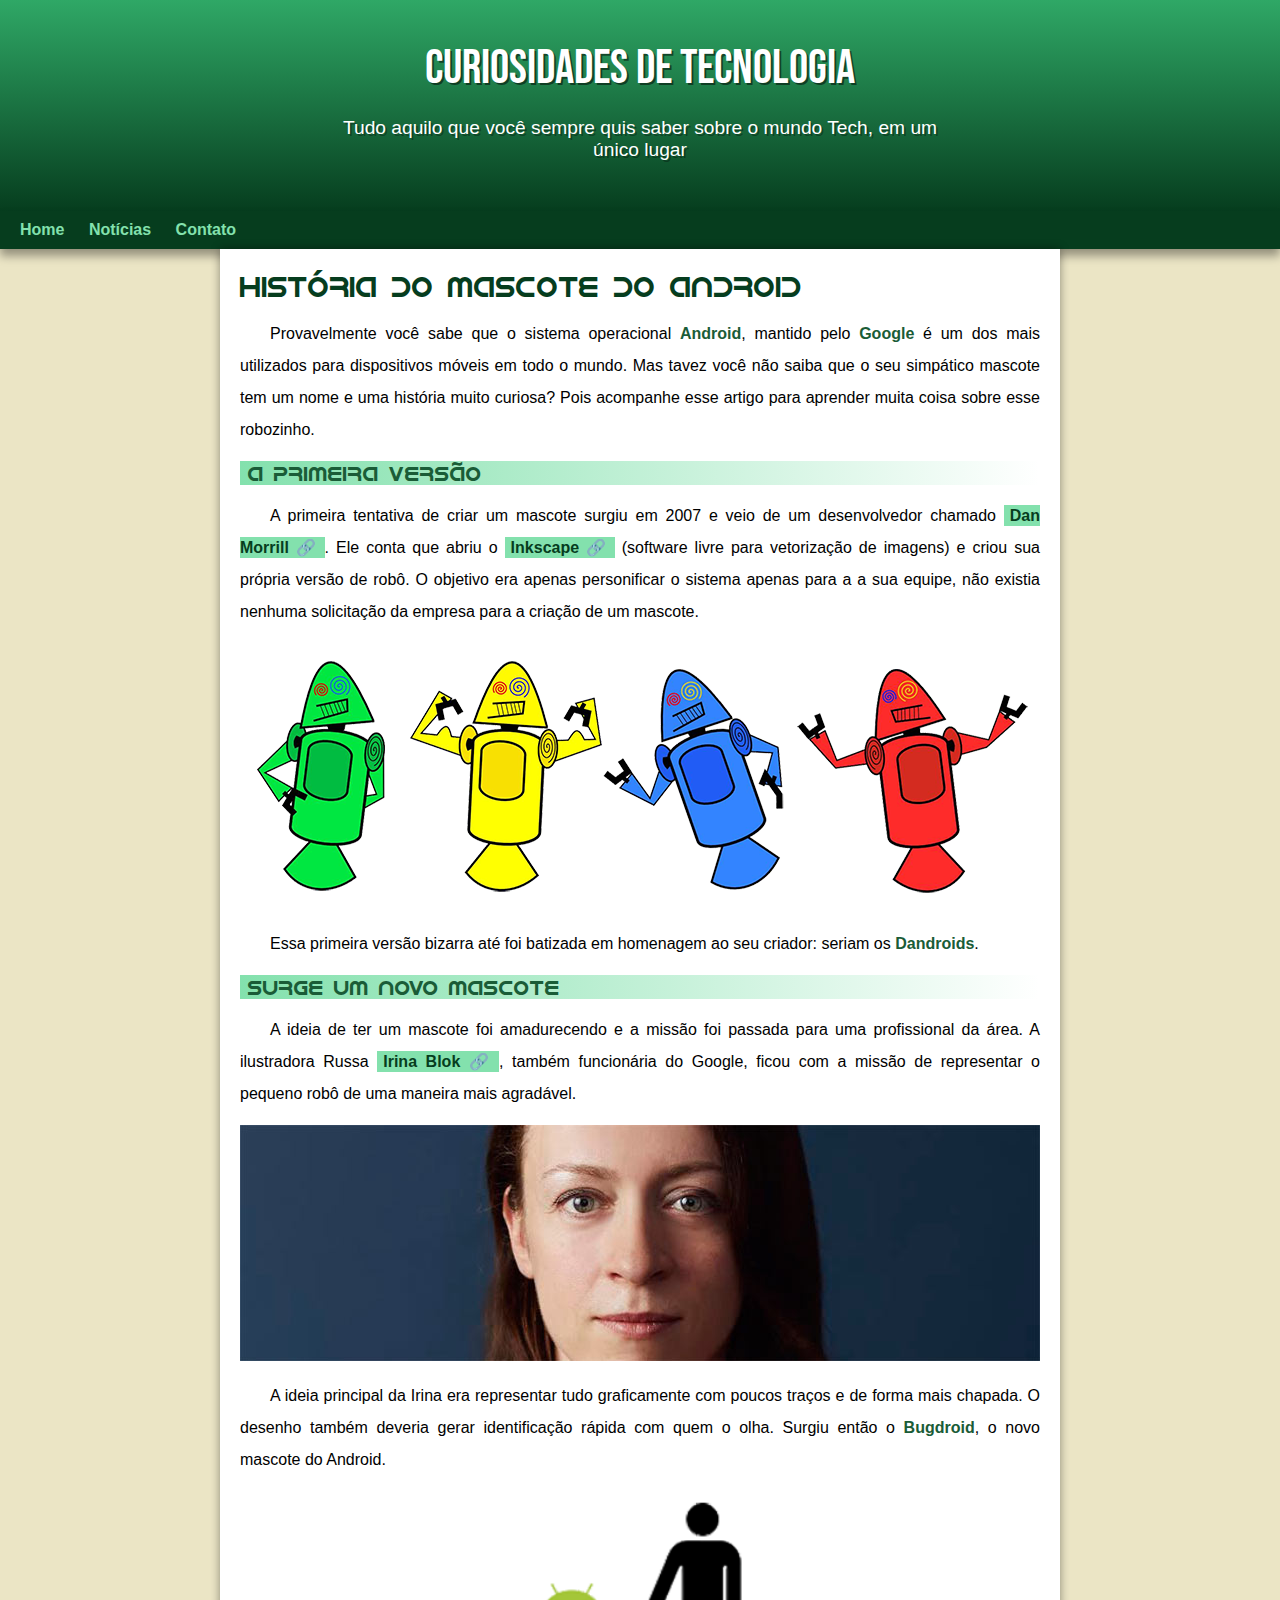
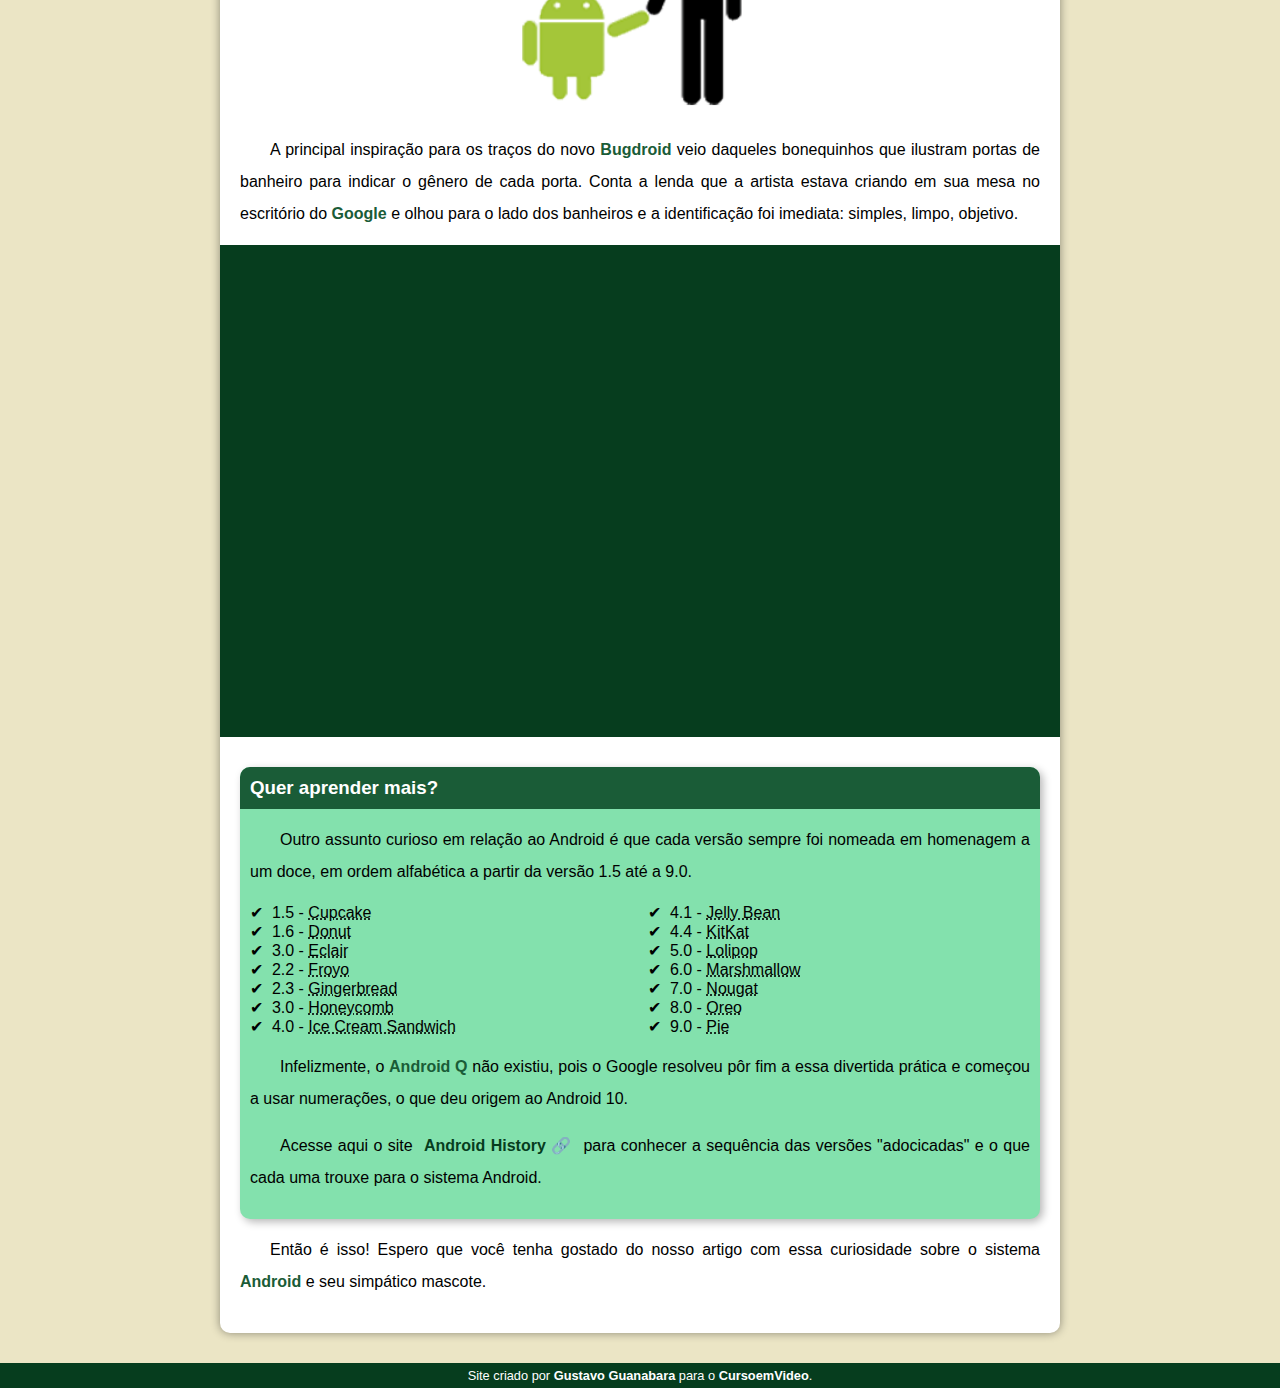
<file: index.html>
<!DOCTYPE html>
<html lang="pt-br">
<head>
    <meta charset="UTF-8">
    <meta name="viewport" content="width=device-width, initial-scale=1.0">
    <title>Como surgiu o mascote do android?</title>
    <link rel="shortcut icon" href="imagens/favicon.ico" type="image/x-icon">
    <link rel="stylesheet" href="estilo/style.css">
</head>
<body>
    <header>
        <h1>Curiosidades de Tecnologia</h1>
        <p>Tudo aquilo que você sempre quis saber sobre o mundo Tech, em um único lugar</p>
    </header>
    <nav>
        <a href="#">Home</a>
        <a href="#">Notícias</a>
        <a href="#">Contato</a>
    </nav>
    <main>
        <article>
            <h1>História do Mascote do Android</h1>

            <p>Provavelmente você sabe que o sistema operacional <strong>Android</strong>, mantido pelo <strong>Google</strong> é um dos mais utilizados para dispositivos móveis em todo o mundo. Mas tavez você não saiba que o seu simpático mascote tem um nome e uma história muito curiosa? Pois acompanhe esse artigo para aprender muita coisa sobre esse robozinho.</p>

            <h2>A primeira versão</h2>

            <p>A primeira tentativa de criar um mascote surgiu em 2007 e veio de um desenvolvedor chamado <a href="https://androidcommunity.com/dan-morrill-shows-us-the-android-mascot-that-almost-was-20130103/" target="_blank" class="externo">Dan Morrill</a>. Ele conta que abriu o <a href="https://inkscape.org/pt-br/" target="_blank" class="externo">Inkscape</a> (software livre para vetorização de imagens) e criou sua própria versão de robô. O objetivo era apenas personificar o sistema apenas para a a sua equipe, não existia nenhuma solicitação da empresa para a criação de um mascote.</p>

            <picture>
                <source media="(max-width: 670px)" srcset="imagens/dan-droids-pq.png">
                <img src="imagens/dan-droids.png" alt="Primeiro mascote do Android"></img>
            </picture>

            <p>Essa primeira versão bizarra até foi batizada em homenagem ao seu criador: seriam os <strong>Dandroids</strong>.</p>

            <h2>Surge um novo mascote</h2>

            <p>A ideia de ter um mascote foi amadurecendo e a missão foi passada para uma profissional da área. A ilustradora Russa <a href="https://www.irinablok.com/" target="_blank" class="externo">Irina Blok</a>, também funcionária do Google, ficou com a missão de representar o pequeno robô de uma maneira mais agradável.</p>

            <picture>
                <source media="(max-width: 600px)" srcset="imagens/irina-blok-pq.jpg">
                <img src="imagens/irina-blok.jpg" alt="Irina Block, criadora do Bugdroid">
                </picture>

            <p>A ideia principal da Irina era representar tudo graficamente com poucos traços e de forma mais chapada. O desenho também deveria gerar identificação rápida com quem o olha. Surgiu então o <strong>Bugdroid</strong>, o novo mascote do Android.</p>

            <img src="imagens/bugdroid.png" class="pequena" alt="Bugdroid">

            <p>A principal inspiração para os traços do novo <strong>Bugdroid</strong> veio daqueles bonequinhos que ilustram portas de banheiro para indicar o gênero de cada porta. Conta a lenda que a artista estava criando em sua mesa no escritório do <strong>Google</strong> e olhou para o lado dos banheiros e a identificação foi imediata: simples, limpo, objetivo.</p>

            <div class="video">
                <iframe width="560" height="315" src="https://www.youtube.com/embed/l2UDgpLz20M?si=R_yUKZrg-vJs89gs" title="YouTube video player" frameborder="0" allow="accelerometer; autoplay; clipboard-write; encrypted-media; gyroscope; picture-in-picture; web-share" referrerpolicy="strict-origin-when-cross-origin" allowfullscreen></iframe>
            </div>
            
            <aside>
                <h3>Quer aprender mais?</h3>

                <p>Outro assunto curioso em relação ao Android é que cada versão sempre foi nomeada em homenagem a um doce, em ordem alfabética a partir da versão 1.5 até a 9.0.</p>

                <ul>
                    <li>1.5 - <abbr title="Bolo de Copo">Cupcake</abbr></li>
                    <li>1.6 - <abbr title="Rosquinha">Donut</abbr></li>
                    <li>3.0 - <abbr title="Bomba">Eclair</abbr></li>
                    <li>2.2 - <abbr title="Iogurte">Froyo</abbr></li>
                    <li>2.3 - <abbr title="Biscoito de Gengibre">Gingerbread</abbr></li>
                    <li>3.0 - <abbr title="Favo de Mel">Honeycomb</abbr></li>
                    <li>4.0 - <abbr title="Sanduíche de Sorvete">Ice Cream Sandwich</abbr></li>
                    <li>4.1 - <abbr title="Jujuba">Jelly Bean</abbr></li>
                    <li>4.4 - <abbr title="KitKat">KitKat</abbr></li>
                    <li>5.0 - <abbr title="Pirulito">Lolipop</abbr></li>
                    <li>6.0 - <abbr title="Marshmallow">Marshmallow</abbr></li>
                    <li>7.0 - <abbr title="Torrone">Nougat</abbr></li>
                    <li>8.0 - <abbr title="Oreo">Oreo</abbr></li>
                    <li>9.0 - <abbr title="Torta">Pie</abbr></li>
                </ul>

                    <p>Infelizmente, o <strong>Android Q</strong> não existiu, pois o Google resolveu pôr fim a essa divertida prática e começou a usar numerações, o que deu origem ao Android 10.</p>
                    <p>Acesse aqui o site <a href="https://www.android.com/intl/en_uk/what-is-android/#donut" target="_blank" class="externo">Android History</a> para conhecer a sequência das versões "adocicadas" e o que cada uma trouxe para o sistema Android.</p>
            </aside>

            <p>Então é isso! Espero que você tenha gostado do nosso artigo com essa curiosidade sobre o sistema <strong>Android</strong> e seu simpático mascote.</p>  
        </article>
    </main>
    <footer>
        <p>Site criado por <a href="https://gustavoguanabara.github.io/" target="_blank">Gustavo Guanabara</a> para o <a href="https://www.cursoemvideo.com/" target="_blank">CursoemVideo</a>.</p>
    </footer>
</body>
</html>
</file>
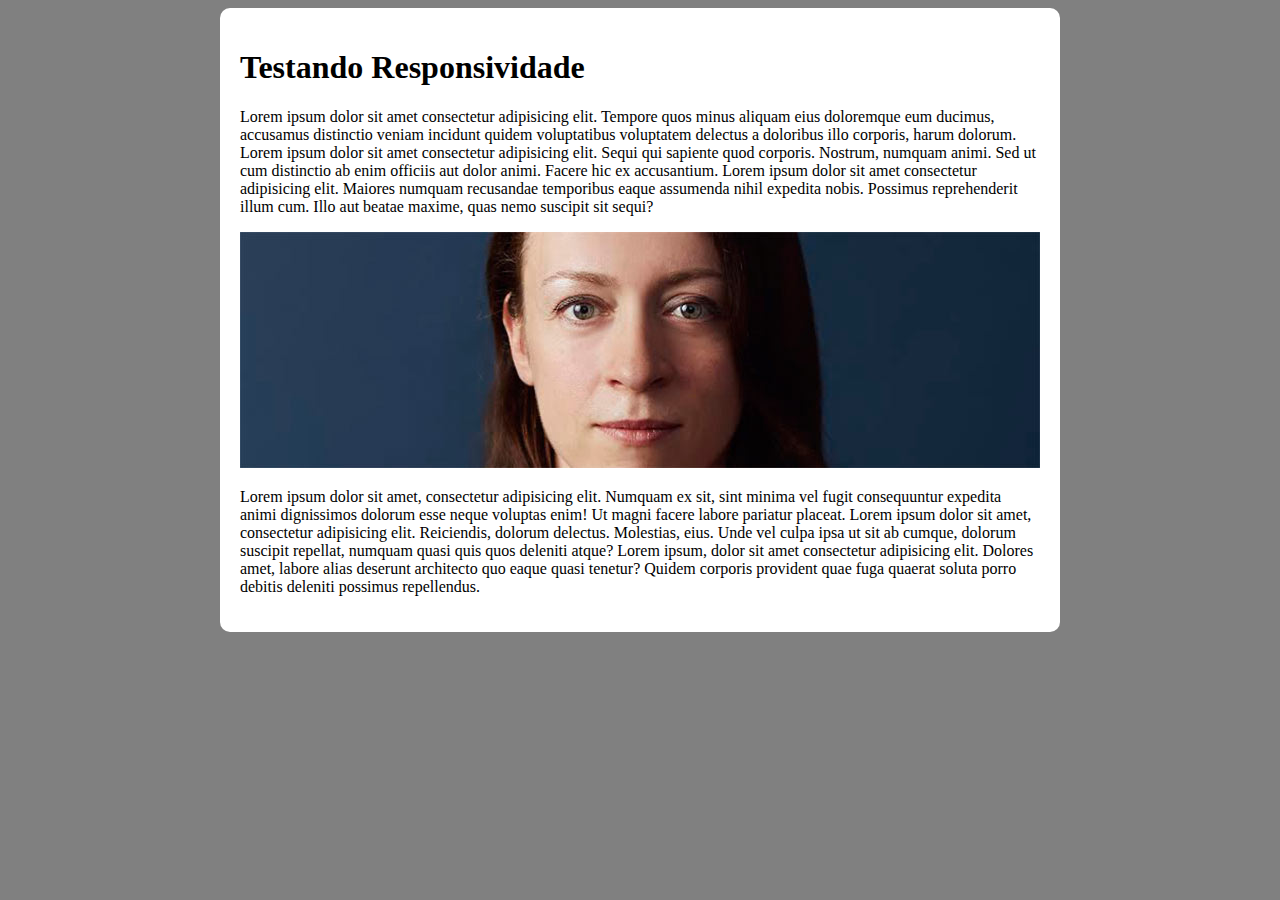
<file: responsivo.html>
<!DOCTYPE html>
<html lang="pt-br">
<head>
    <meta charset="UTF-8">
    <meta name="viewport" content="width=device-width, initial-scale=1.0">
    <title>Teste de Responsividade</title>
    <style>
        body {
            background-color: gray;
        }

        main {
            background-color: white;
            padding: 20px;
            border-radius: 10px;

            min-width: 320px;
            max-width: 800px;
            margin: auto;
        }

        img {
            width: 100%;
        }
    </style>
</head>
<body>
    <main>
        <h1>Testando Responsividade</h1>
        <p>Lorem ipsum dolor sit amet consectetur adipisicing elit. Tempore quos minus aliquam eius doloremque eum ducimus, accusamus distinctio veniam incidunt quidem voluptatibus voluptatem delectus a doloribus illo corporis, harum dolorum. Lorem ipsum dolor sit amet consectetur adipisicing elit. Sequi qui sapiente quod corporis. Nostrum, numquam animi. Sed ut cum distinctio ab enim officiis aut dolor animi. Facere hic ex accusantium. Lorem ipsum dolor sit amet consectetur adipisicing elit. Maiores numquam recusandae temporibus eaque assumenda nihil expedita nobis. Possimus reprehenderit illum cum. Illo aut beatae maxime, quas nemo suscipit sit sequi?</p>
        <picture>
            <source media="(max-width: 600px)" srcset="imagens/irina-blok-pq.jpg">
            <img src="imagens/irina-blok.jpg" alt="Irina Block"></picture>
        <p>Lorem ipsum dolor sit amet, consectetur adipisicing elit. Numquam ex sit, sint minima vel fugit consequuntur expedita animi dignissimos dolorum esse neque voluptas enim! Ut magni facere labore pariatur placeat. Lorem ipsum dolor sit amet, consectetur adipisicing elit. Reiciendis, dolorum delectus. Molestias, eius. Unde vel culpa ipsa ut sit ab cumque, dolorum suscipit repellat, numquam quasi quis quos deleniti atque? Lorem ipsum, dolor sit amet consectetur adipisicing elit. Dolores amet, labore alias deserunt architecto quo eaque quasi tenetur? Quidem corporis provident quae fuga quaerat soluta porro debitis deleniti possimus repellendus.</p>
    </main>
</body>
</html>
</file>
<file: estilo/style.css>
@charset "UTF-8";

@import url('https://fonts.googleapis.com/css2?family=Bebas+Neue&family=Kaushan+Script&family=Teko:wght@300..700&family=Titillium+Web&family=Work+Sans:ital,wght@0,100..900;1,100..900&display=swap');

@font-face {
    font-family: 'Android';
    src: url(../fontes/idroid.otf) format(opentype);
    font-weight: normal;
}

:root {
    --cor0: #ebe5c5;
    --cor1: #83e1ad;
    --cor2: #3ddc84;
    --cor3: #2fa866;
    --cor4: #1a5c37;
    --cor5: #063d1e;

    --fonte-padrao: Arial, Verdana, Helvetica, sans-serif;
    --fonte-destaque: 'Bebas Neue', cursive;
    --fonte-android: 'Android', cursive;
}
*{
    margin: 0px;
    padding: 0px;
}

body {
    background-color: var(--cor0);
    font-family: var(--fonte-padrao);
}

a.externo::after {
content: '\00A0\1F517';
}

header {
    background-image: linear-gradient(to bottom, var(--cor3), var(--cor5));
    min-height: 150px;
    text-align: center;
    padding-top: 40px;    
}

header > h1 {
    color: white;
    font-family: var(--fonte-destaque);
    font-size: 3em;
    font-weight: normal;
    margin-bottom: 20px;
    text-shadow: 2px 2px 0px rgba(0, 0, 0, 0.514);
}

header > p {
    font-family: var(--fonte-padrao);
    font-size: 1.2em;
    color: white;
    max-width: 600px;
    padding-right: 10px;
    padding-left: 10px;
    margin: auto;
    padding-bottom: 50px;
    text-shadow: 2px 2px 0px rgba(0, 0, 0, 0.315);

}

nav {
    background-color: var(--cor5);
    padding: 10px;
    box-shadow: 0px 7px 9px rgba(0, 0, 0, 0.363);
}

nav > a {
    color: var(--cor1);
    padding: 10px;
    border-radius: 5px;
    text-decoration: none;
    font-weight: bold;
    transition-duration: 0.5s;
}

nav > a:hover {
    background-color: var(--cor3);
    color: var(--cor5);
}

main {
    min-width: 300px;
    max-width: 800px;
    margin: auto;
    margin-bottom: 30px;
    padding: 20px;
    background-color: white;
    box-shadow: 0px 0px 10px rgba(0, 0, 0, 0.411);
    border-bottom-left-radius: 10px;
    border-bottom-right-radius: 10px;
}

main h1 {
    color: var(--cor5);
    font-family: var(--fonte-android);
    font-weight: normal;
    font-size: 1.8em;
}

main h2 {
    font-family: var(--fonte-android);
    color: var(--cor4);
    font-size: 1.3em;
    font-weight: normal;
    background-image: linear-gradient(to right, var(--cor1), transparent);
    text-indent: 8px;
}

main p {
    margin: 15px 0px;
    text-align: justify;
    text-indent: 30px;
    font-size: 1em;
    line-height: 2em;
}

main strong {
    color: var(--cor4);
    font-weight: bold;
}

main a {
    text-decoration: none;
    font-weight: bold;
    color: var(--cor5);
    background-color: var(--cor1);
    padding: 2px 6px;
}

main a:hover {
    text-decoration: underline;
    color: var(--cor4);
}

main img {
    width: 100%;
}

main img.pequena {
    max-width: 350px;
    display: block;
    margin: auto;
}

div.video {
    background-color: var(--cor5);
    margin: 0px -20px 30px -20px;
    padding: 20px;
    padding-bottom: 59%;
    position: relative;
}

div.video > iframe {
    position: absolute;
    top: 5%;
    left: 5%;
    width: 90%;
    height: 90%;
}

aside {
    background-color: var(--cor1);
    padding: 10px;
    border-radius: 10px;
    box-shadow: 3px 3px 8px rgba(0, 0, 0, 0.288);
}

aside h3 {
    background-color: var(--cor4);
    color: white;
    padding: 10px;
    margin: -10px -10px 0px -10px;
    border-radius: 10px 10px 0px 0px;
}

aside > ul {
    list-style-type: '\2714\00A0\00A0';
    list-style-position: inside;
    columns: 2;
    }

footer {
    background-color: var(--cor5);
    color: white;
    text-align: center;
    font-size: 0.8em;
    padding: 5px;
}

footer a {
    color: white;
    font-weight: bolder;
    text-decoration: none;
}

footer a:hover {
    text-decoration: underline;
    color: var(--cor1);
}
</file>
